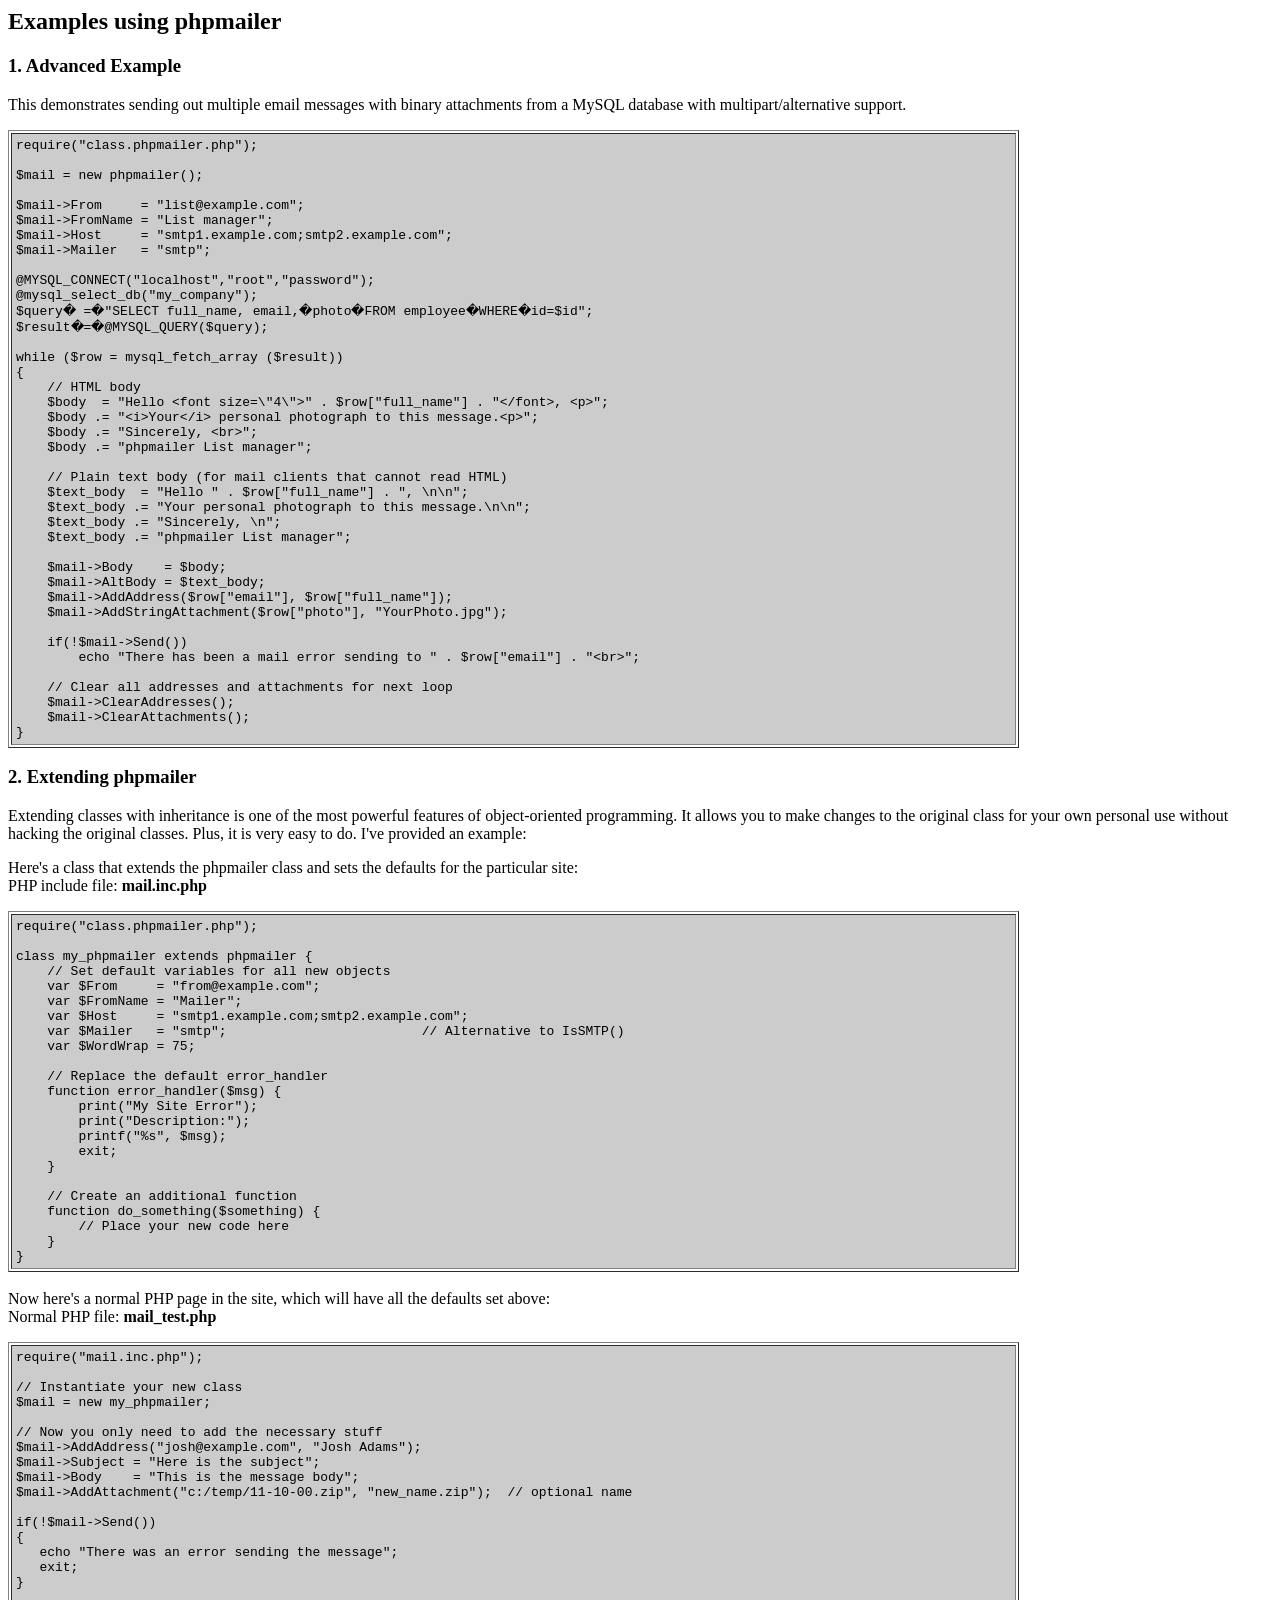
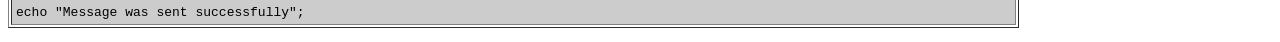
<file: PHPMailer_5.2.0/docs/extending.html>
<html>
<head>
<title>Examples using phpmailer</title>
</head>

<body bgcolor="#FFFFFF">

<h2>Examples using phpmailer</h2>

<h3>1. Advanced Example</h3>
<p>

This demonstrates sending out multiple email messages with binary attachments
from a MySQL database with multipart/alternative support.<p>
<table cellpadding="4" border="1" width="80%">
<tr>
<td bgcolor="#CCCCCC">
<pre>
require("class.phpmailer.php");

$mail = new phpmailer();

$mail->From     = "list@example.com";
$mail->FromName = "List manager";
$mail->Host     = "smtp1.example.com;smtp2.example.com";
$mail->Mailer   = "smtp";

@MYSQL_CONNECT("localhost","root","password");
@mysql_select_db("my_company");
$query� =�"SELECT full_name, email,�photo�FROM employee�WHERE�id=$id";
$result�=�@MYSQL_QUERY($query);

while ($row = mysql_fetch_array ($result))
{
    // HTML body
    $body  = "Hello &lt;font size=\"4\"&gt;" . $row["full_name"] . "&lt;/font&gt;, &lt;p&gt;";
    $body .= "&lt;i&gt;Your&lt;/i&gt; personal photograph to this message.&lt;p&gt;";
    $body .= "Sincerely, &lt;br&gt;";
    $body .= "phpmailer List manager";

    // Plain text body (for mail clients that cannot read HTML)
    $text_body  = "Hello " . $row["full_name"] . ", \n\n";
    $text_body .= "Your personal photograph to this message.\n\n";
    $text_body .= "Sincerely, \n";
    $text_body .= "phpmailer List manager";

    $mail->Body    = $body;
    $mail->AltBody = $text_body;
    $mail->AddAddress($row["email"], $row["full_name"]);
    $mail->AddStringAttachment($row["photo"], "YourPhoto.jpg");

    if(!$mail->Send())
        echo "There has been a mail error sending to " . $row["email"] . "&lt;br&gt;";

    // Clear all addresses and attachments for next loop
    $mail->ClearAddresses();
    $mail->ClearAttachments();
}
</pre>
</td>
</tr>
</table>
<p>

<h3>2. Extending phpmailer</h3>
<p>

Extending classes with inheritance is one of the most
powerful features of object-oriented
programming.  It allows you to make changes to the
original class for your
own personal use without hacking the original
classes.  Plus, it is very
easy to do. I've provided an example:

<p>
Here's a class that extends the phpmailer class and sets the defaults
for the particular site:<br>
PHP include file: <b>mail.inc.php</b>
<p>

<table cellpadding="4" border="1" width="80%">
<tr>
<td bgcolor="#CCCCCC">
<pre>
require("class.phpmailer.php");

class my_phpmailer extends phpmailer {
    // Set default variables for all new objects
    var $From     = "from@example.com";
    var $FromName = "Mailer";
    var $Host     = "smtp1.example.com;smtp2.example.com";
    var $Mailer   = "smtp";                         // Alternative to IsSMTP()
    var $WordWrap = 75;

    // Replace the default error_handler
    function error_handler($msg) {
        print("My Site Error");
        print("Description:");
        printf("%s", $msg);
        exit;
    }

    // Create an additional function
    function do_something($something) {
        // Place your new code here
    }
}
</td>
</tr>
</table>
<br>

Now here's a normal PHP page in the site, which will have all the defaults set
above:<br>
Normal PHP file: <b>mail_test.php</b>
<p>

<table cellpadding="4" border="1" width="80%">
<tr>
<td bgcolor="#CCCCCC">
<pre>
require("mail.inc.php");

// Instantiate your new class
$mail = new my_phpmailer;

// Now you only need to add the necessary stuff
$mail->AddAddress("josh@example.com", "Josh Adams");
$mail->Subject = "Here is the subject";
$mail->Body    = "This is the message body";
$mail->AddAttachment("c:/temp/11-10-00.zip", "new_name.zip");  // optional name

if(!$mail->Send())
{
   echo "There was an error sending the message";
   exit;
}

echo "Message was sent successfully";
</pre>
</td>
</tr>
</table>
</p>

</body>
</html>
</file>
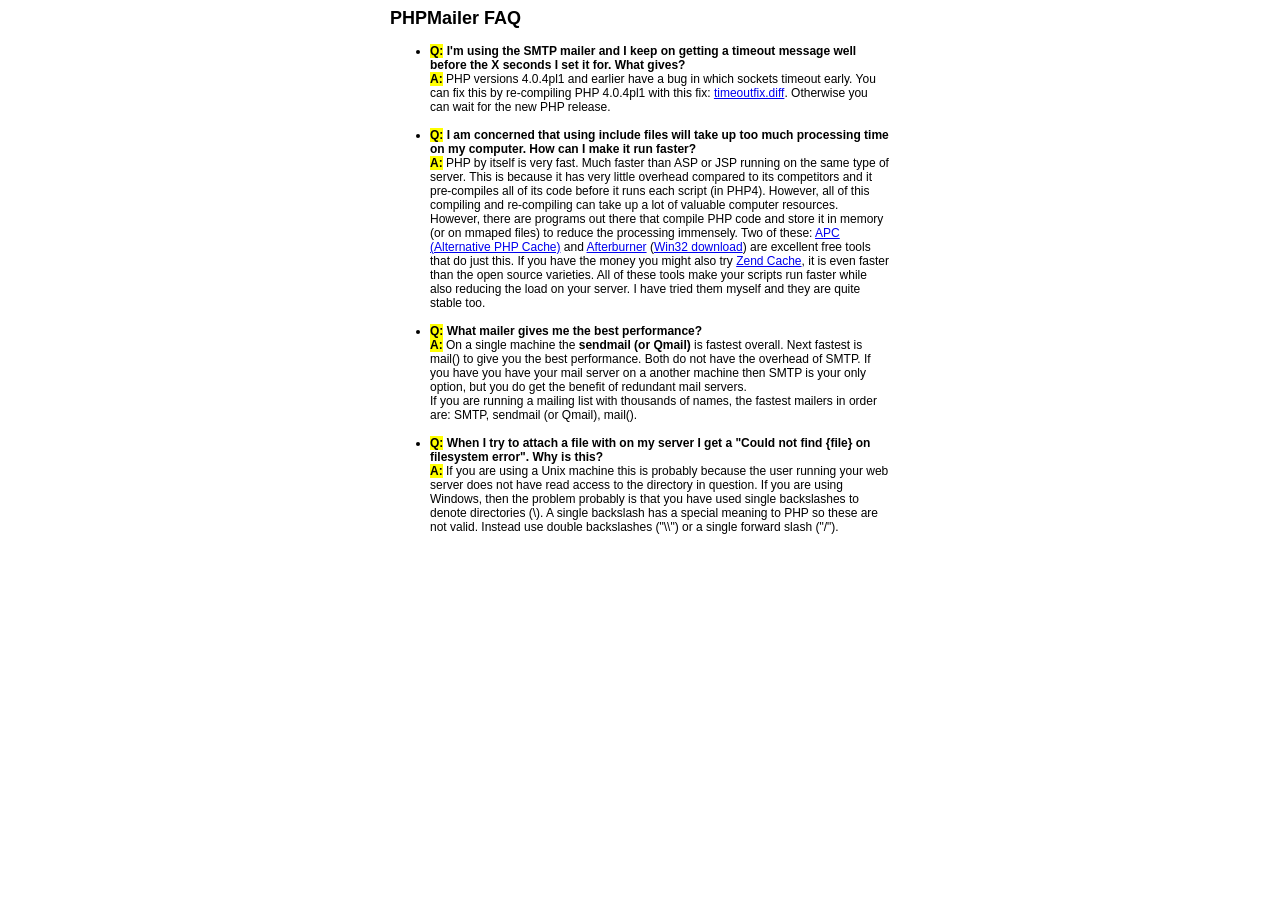
<file: PHPMailer_5.2.0/docs/faq.html>
﻿<html>
<head>
<title>PHPMailer FAQ</title>
<style>
body, p {
  font-family: Arial, Helvetica, sans-serif;
  font-size: 12px;
}
div.width {
  width: 500px;
  text-align: left;
}
</style>
</head>
<body bgcolor="#FFFFFF">
<center>
<div class="width">
<h2>PHPMailer FAQ</h2>
<ul>

  <li><b style="background-color: #FFFF00">Q:</b> <b>I&#039;m using the SMTP mailer and I keep on getting a timeout message
  well before the X seconds I set it for.  What gives?</b><br />
  <b style="background-color: #FFFF00">A:</b> PHP versions 4.0.4pl1 and earlier have a bug in which sockets timeout
  early.  You can fix this by re-compiling PHP 4.0.4pl1 with this fix:
  <a href="timeoutfix.diff">timeoutfix.diff</a>. Otherwise you can wait for the new PHP release.<br /><br /></li>

  <li><b style="background-color: #FFFF00">Q:</b> <b>I am concerned that using include files will take up too much
  processing time on my computer.  How can I make it run faster?</b><br />
  <b style="background-color: #FFFF00">A:</b>  PHP by itself is very fast.  Much faster than ASP or JSP running on
  the same type of server.  This is because it has very little overhead compared
  to its competitors and it pre-compiles all of
  its code before it runs each script (in PHP4).  However, all of
  this compiling and re-compiling can take up a lot of valuable
  computer resources.  However, there are programs out there that compile
  PHP code and store it in memory (or on mmaped files) to reduce the
  processing immensely.  Two of these: <a href="http://apc.communityconnect.com">APC
  (Alternative PHP Cache)</a> and <a href="http://bwcache.bware.it/index.htm">Afterburner</a>
  (<a href="http://www.mm4.de/php4win/mod_php4_win32/">Win32 download</a>)
  are excellent free tools that do just this.  If you have the money
  you might also try <a href="http://www.zend.com">Zend Cache</a>, it is
  even faster than the open source varieties.  All of these tools make your
  scripts run faster while also reducing the load on your server. I have tried
  them myself and they are quite stable too.<br /><br /></li>

  <li><b style="background-color: #FFFF00">Q:</b> <b>What mailer gives me the best performance?</b><br />
  <b style="background-color: #FFFF00">A:</b> On a single machine the <b>sendmail (or Qmail)</b> is fastest overall.
  Next fastest is mail() to give you the best performance. Both do not have the overhead of SMTP.
  If you have you have your mail server on a another machine then
  SMTP is your only option, but you do get the benefit of redundant mail servers.<br />
  If you are running a mailing list with thousands of names, the fastest mailers in order are: SMTP, sendmail (or Qmail), mail().<br /><br /></li>

  <li><b style="background-color: #FFFF00">Q:</b> <b>When I try to attach a file with on my server I get a
  "Could not find {file} on filesystem error".  Why is this?</b><br />
  <b style="background-color: #FFFF00">A:</b> If you are using a Unix machine this is probably because the user
  running your web server does not have read access to the directory in question.  If you are using Windows,
  then the problem probably is that you have used single backslashes to denote directories (\).
  A single backslash has a special meaning to PHP so these are not
  valid.  Instead use double backslashes ("\\") or a single forward
  slash ("/").<br /><br /></li>

</ul>

</div>
</center>

</body>
</html>
</file>
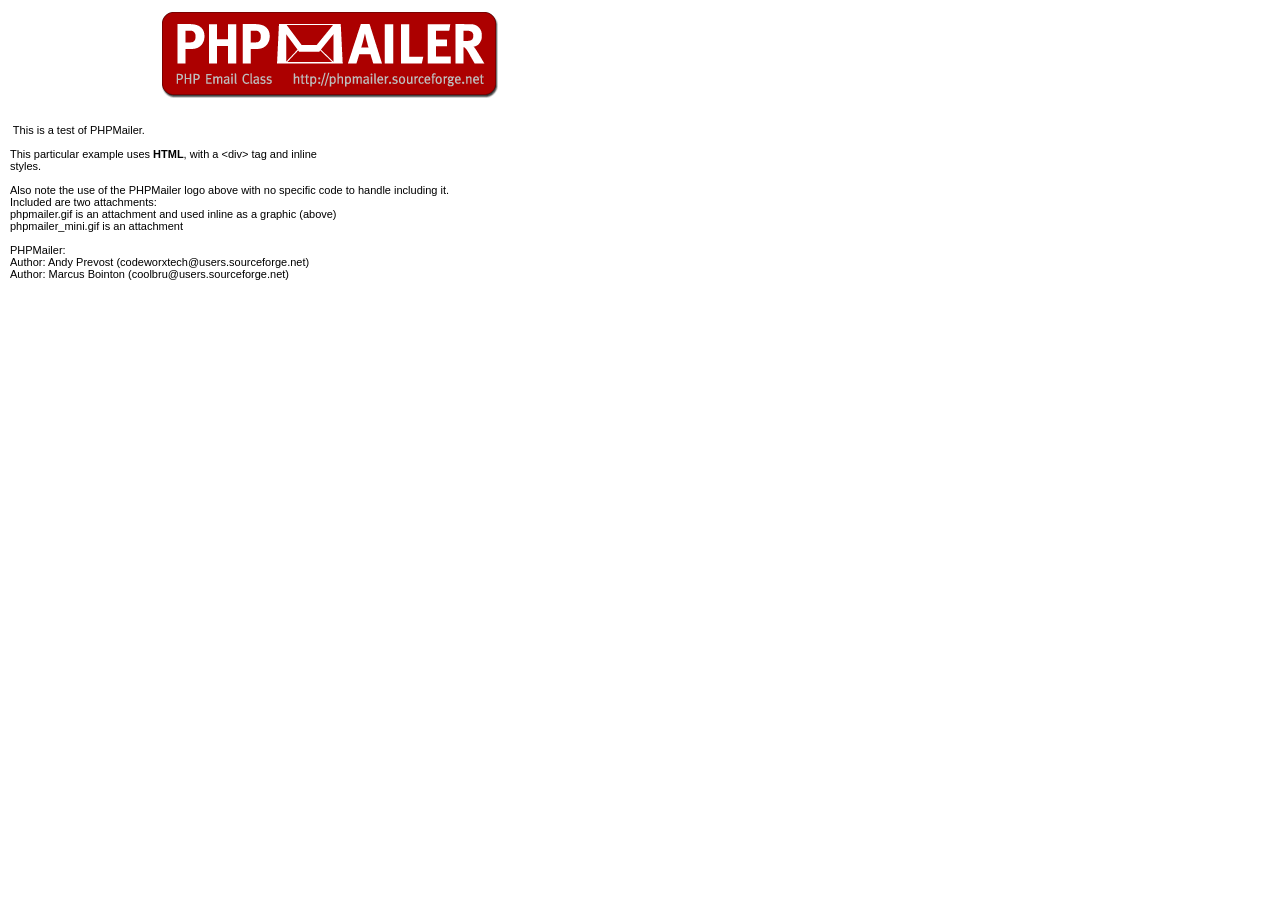
<file: PHPMailer_5.2.0/examples/contents.html>
<body style="margin: 10px;">
<div style="width: 640px; font-family: Arial, Helvetica, sans-serif; font-size: 11px;">
<div align="center"><img src="images/phpmailer.gif" style="height: 90px; width: 340px"></div><br>
<br>
&nbsp;This is a test of PHPMailer.<br>
<br>
This particular example uses <strong>HTML</strong>, with a &lt;div&gt; tag and inline<br>
styles.<br>
<br>
Also note the use of the PHPMailer logo above with no specific code to handle
including it.<br />
Included are two attachments:<br />
phpmailer.gif is an attachment and used inline as a graphic (above)<br />
phpmailer_mini.gif is an attachment<br />
<br />
PHPMailer:<br />
Author: Andy Prevost (codeworxtech@users.sourceforge.net)<br />
Author: Marcus Bointon (coolbru@users.sourceforge.net)<br />
</div>
</body>
</file>
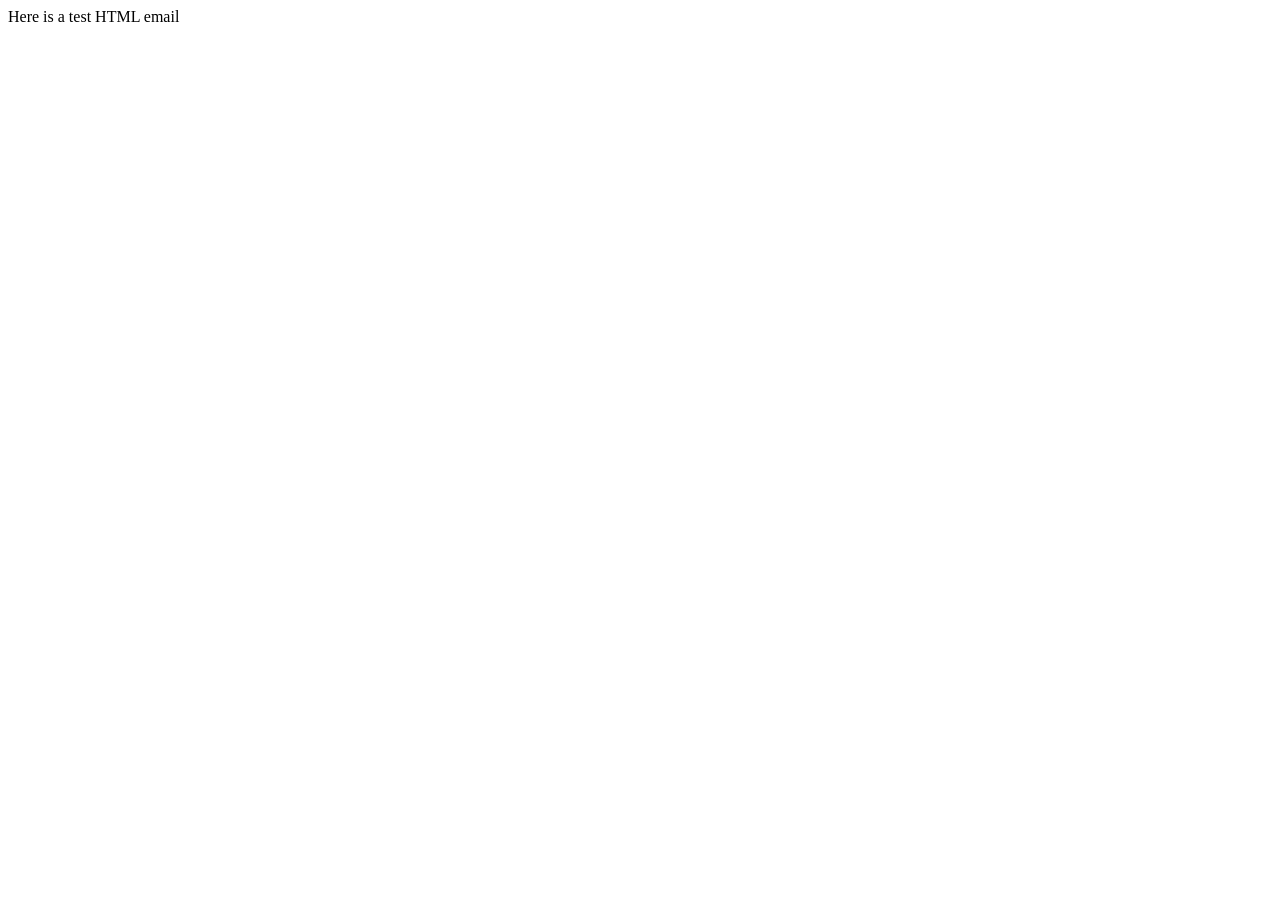
<file: PHPMailer_5.2.0/test/contents.html>
<!DOCTYPE HTML PUBLIC "-//W3C//DTD HTML 4.01 Transitional//EN">
<html>
  <head>
    <title>Email test</title>
    <meta http-equiv="Content-Type" content="text/html; charset=UTF-8">
  </head>
  <body>
	<p>Here is a test HTML email</p>
  </body>
</html>
</file>
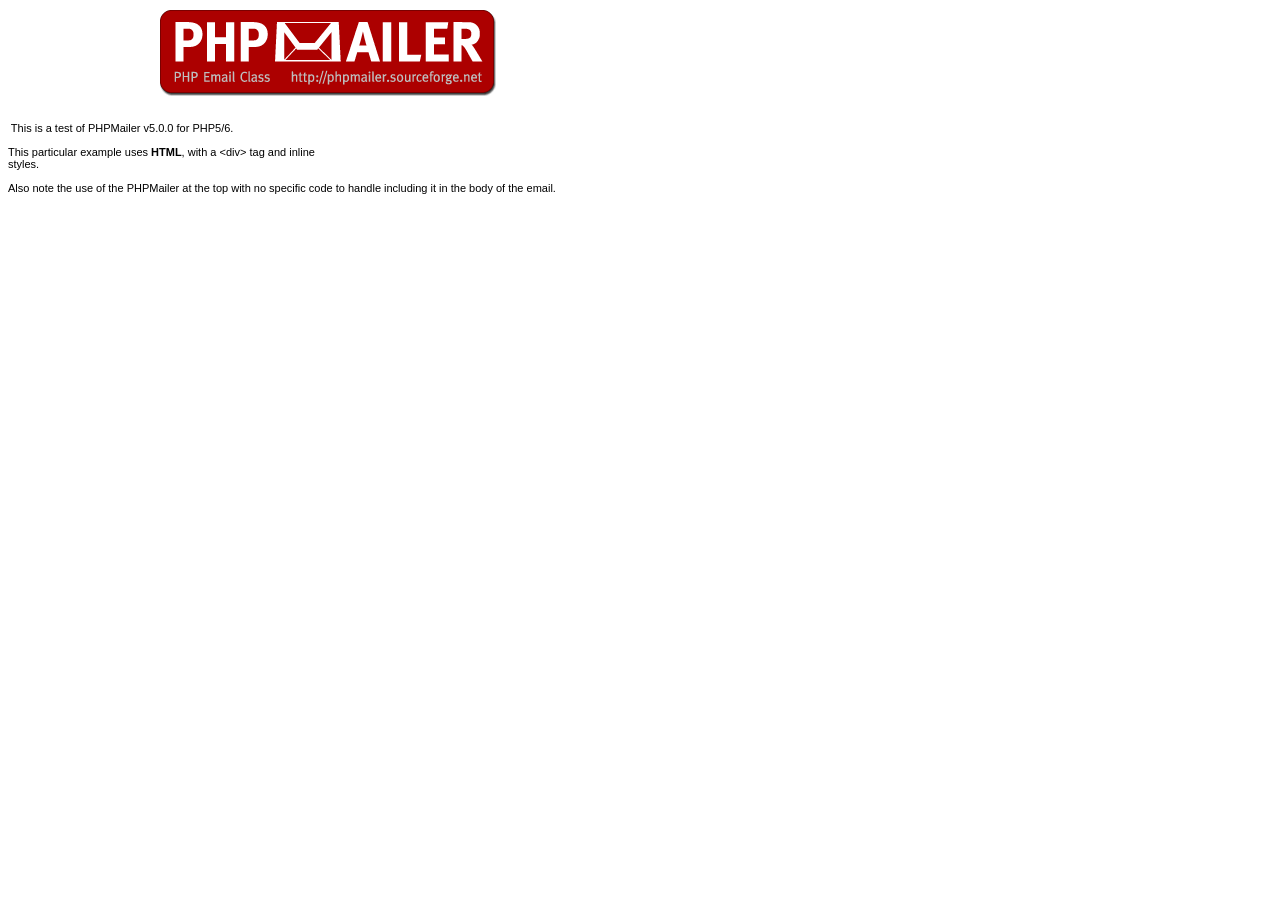
<file: PHPMailer_5.2.0/test_script/contents.html>
<body>
<div style="width: 640px; font-family: Arial, Helvetica, sans-serif; font-size: 11px;">
<div align="center"><img src="images/phpmailer.gif" style="height: 90px; width: 340px"></div><br />
<br />
&nbsp;This is a test of PHPMailer v5.0.0 for PHP5/6.<br />
<br />
This particular example uses <strong>HTML</strong>, with a &lt;div&gt; tag and inline<br />
styles.<br />
<br />
Also note the use of the PHPMailer at the top with no specific code to handle
including it in the body of the email.</div>


</body>
</file>
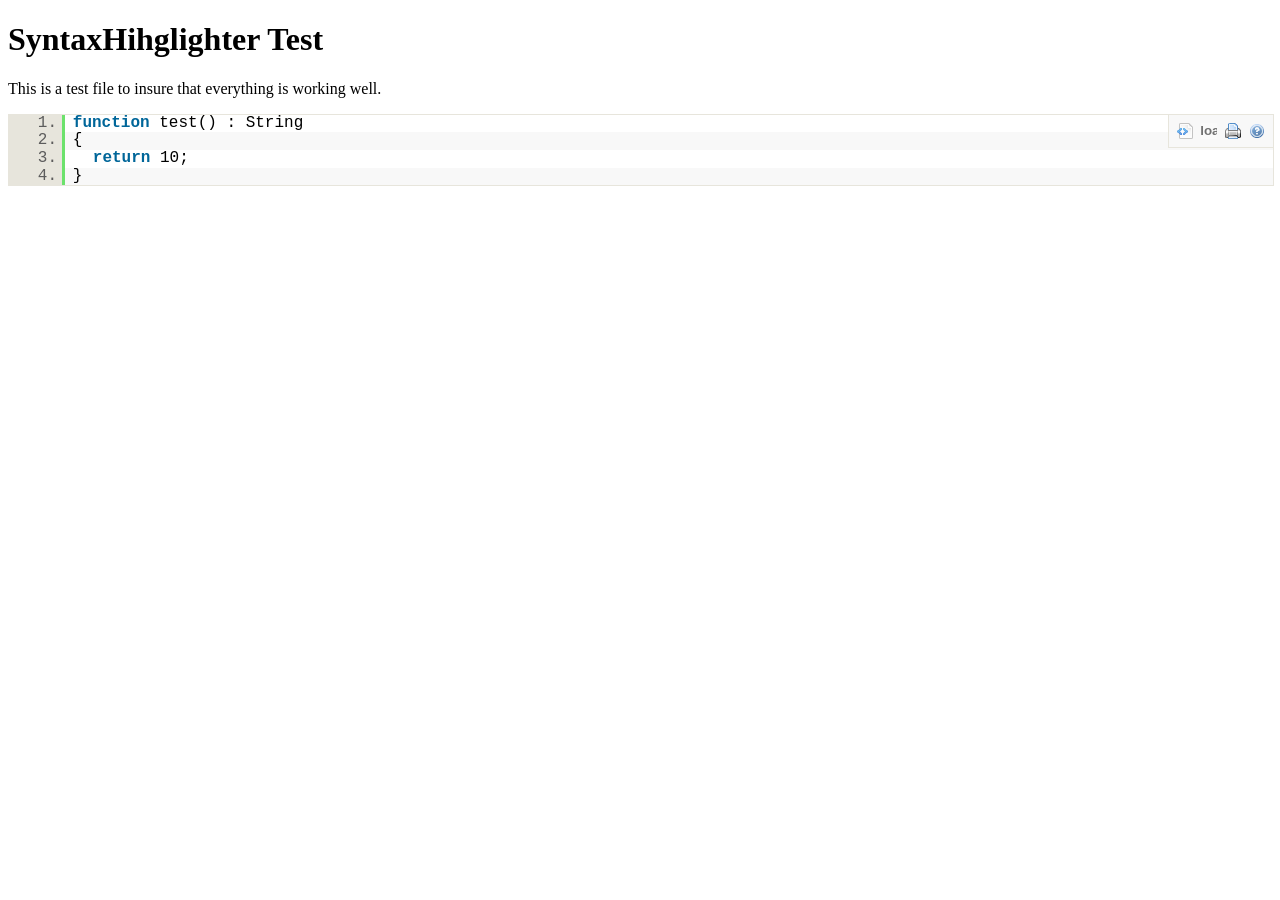
<file: PHPMailer_5.2.0/test_script/test.html>
<!DOCTYPE html PUBLIC "-//W3C//DTD XHTML 1.0 Strict//EN" "http://www.w3.org/TR/xhtml1/DTD/xhtml1-strict.dtd">
<html xmlns="http://www.w3.org/1999/xhtml" xml:lang="en" lang="en">
<head>
  <meta http-equiv="Content-Type" content="text/html; charset=UTF-8" />
  <title>SyntaxHighlighter Build Test Page</title>
  <script type="text/javascript" src="scripts/shCore.js"></script>
  <!--
  <script type="text/javascript" src="scripts/shBrushBash.js"></script>
  <script type="text/javascript" src="scripts/shBrushCpp.js"></script>
  <script type="text/javascript" src="scripts/shBrushCSharp.js"></script>
  <script type="text/javascript" src="scripts/shBrushCss.js"></script>
  <script type="text/javascript" src="scripts/shBrushDelphi.js"></script>
  <script type="text/javascript" src="scripts/shBrushDiff.js"></script>
  <script type="text/javascript" src="scripts/shBrushGroovy.js"></script>
  <script type="text/javascript" src="scripts/shBrushJava.js"></script>
  <script type="text/javascript" src="scripts/shBrushJScript.js"></script>
  -->
  <script type="text/javascript" src="scripts/shBrushPhp.js"></script>
  <!--
  <script type="text/javascript" src="scripts/shBrushPlain.js"></script>
  <script type="text/javascript" src="scripts/shBrushPython.js"></script>
  <script type="text/javascript" src="scripts/shBrushRuby.js"></script>
  <script type="text/javascript" src="scripts/shBrushScala.js"></script>
  <script type="text/javascript" src="scripts/shBrushSql.js"></script>
  <script type="text/javascript" src="scripts/shBrushVb.js"></script>
  <script type="text/javascript" src="scripts/shBrushXml.js"></script>
  -->
  <link type="text/css" rel="stylesheet" href="styles/shCore.css"/>
  <link type="text/css" rel="stylesheet" href="styles/shThemeDefault.css"/>
  <script type="text/javascript">
    SyntaxHighlighter.config.clipboardSwf = 'scripts/clipboard.swf';
    SyntaxHighlighter.all();
  </script>
</head>

<body >
<h1>SyntaxHihglighter Test</h1>
<p>This is a test file to insure that everything is working well.</p>

<pre class="brush: php;">
function test() : String
{
  return 10;
}
</pre>
</html>
</file>
<file: PHPMailer_5.2.0/test_script/styles/shCore.css>
/**
 * SyntaxHighlighter
 * http://alexgorbatchev.com/
 *
 * SyntaxHighlighter is donationware. If you are using it, please donate.
 * http://alexgorbatchev.com/wiki/SyntaxHighlighter:Donate
 *
 * @version
 * 2.0.296 (March 01 2009)
 * 
 * @copyright
 * Copyright (C) 2004-2009 Alex Gorbatchev.
 *
 * @license
 * This file is part of SyntaxHighlighter.
 * 
 * SyntaxHighlighter is free software: you can redistribute it and/or modify
 * it under the terms of the GNU General Public License as published by
 * the Free Software Foundation, either version 3 of the License, or
 * (at your option) any later version.
 * 
 * SyntaxHighlighter is distributed in the hope that it will be useful,
 * but WITHOUT ANY WARRANTY; without even the implied warranty of
 * MERCHANTABILITY or FITNESS FOR A PARTICULAR PURPOSE.  See the
 * GNU General Public License for more details.
 * 
 * You should have received a copy of the GNU General Public License
 * along with SyntaxHighlighter.  If not, see <http://www.gnu.org/licenses/>.
 */
.syntaxhighlighter,
.syntaxhighlighter div,
.syntaxhighlighter code,
.syntaxhighlighter span
{
	margin: 0 !important;
	padding: 0 !important;
	border: 0 !important;
	outline: 0 !important;
	background: none !important;
	text-align: left !important;
	float: none !important;
	vertical-align: baseline !important;
	position: static !important;
	left: auto !important;
	top: auto !important;
	right: auto !important;
	bottom: auto !important;
	height: auto !important;
	width: auto !important;
	line-height: 1.1em !important;
	font-family: "Consolas", "Monaco", "Bitstream Vera Sans Mono", "Courier New", Courier, monospace !important;
	font-weight: normal !important;
	font-style: normal !important;
	font-size: 1em !important;
}

.syntaxhighlighter
{
	width: 100% !important;
	margin: 1em 0 1em 0 !important;
	padding: 1px !important; /* adds a little border on top and bottom */
	position: relative !important;
}

.syntaxhighlighter .bold {
	font-weight: bold !important;
}

.syntaxhighlighter .italic {
	font-style: italic !important;
}

.syntaxhighlighter .line .number
{
	float: left !important; 
	width: 3em !important; 
	padding-right: .3em !important;
	text-align: right !important;
	display: block !important;
}

/* Disable numbers when no gutter option is set */
.syntaxhighlighter.nogutter .line .number
{
	display: none !important;
}

.syntaxhighlighter .line .content
{
	margin-left: 3.3em !important; 
	padding-left: .5em !important;
	display: block !important;
}

.syntaxhighlighter .line .content .block
{
	display: block !important;
	padding-left: 1.5em !important;
	text-indent: -1.5em !important;
}

.syntaxhighlighter .line .content .spaces
{
	display: none !important;
}

/* Disable border and margin on the lines when no gutter option is set */
.syntaxhighlighter.nogutter .line .content
{
	margin-left: 0 !important; 
	border-left: none !important;
}

.syntaxhighlighter .bar
{
}

.syntaxhighlighter.collapsed .bar
{

}

.syntaxhighlighter.nogutter .ruler
{
	margin-left: 0 !important;
	padding-left: 0 !important;
}

.syntaxhighlighter .ruler
{
	padding: 0 0 .5em .5em !important;
	margin-left: 3.3em !important;
	overflow: hidden !important;
}

/* Adjust some properties when collapsed */

.syntaxhighlighter.collapsed .lines,
.syntaxhighlighter.collapsed .ruler
{
	display: none !important;
}

/* Styles for the toolbar */

.syntaxhighlighter .toolbar
{
	position: absolute !important;
	right: 0px !important;
	top: 0px !important;
	font-size: 1px !important;
	padding: 8px 8px 8px 0 !important; /* in px because images don't scale with ems */
}

.syntaxhighlighter.collapsed .toolbar
{
	font-size: 80% !important;
	padding: .2em 0 .5em .5em !important;
	position: static !important;
}

.syntaxhighlighter .toolbar a.item,
.syntaxhighlighter .toolbar .item
{
	display: block !important;
	float: left !important;
	margin-left: 8px !important;
	background-repeat: no-repeat !important;
	overflow: hidden !important;
	text-indent: -5000px !important;
}

.syntaxhighlighter.collapsed .toolbar .item
{
	display: none !important;
}

.syntaxhighlighter.collapsed .toolbar .item.expandSource
{
	background-image: url(magnifier.png) !important;
	display: inline !important;
	text-indent: 0 !important;
	width: auto !important;
	float: none !important;
	height: 16px !important;
	padding-left: 20px !important;
}

.syntaxhighlighter .toolbar .item.viewSource
{
	background-image: url(page_white_code.png) !important;
}

.syntaxhighlighter .toolbar .item.printSource
{
	background-image: url(printer.png) !important;
}

.syntaxhighlighter .toolbar .item.copyToClipboard
{
	text-indent: 0 !important;
	background: none !important;
	overflow: visible !important;
}

.syntaxhighlighter .toolbar .item.about
{
	background-image: url(help.png) !important;
}

/** 
 * Print view.
 * Colors are based on the default theme without background.
 */

.syntaxhighlighter.printing,
.syntaxhighlighter.printing .line.alt1 .content,
.syntaxhighlighter.printing .line.alt2 .content,
.syntaxhighlighter.printing .line.highlighted .number,
.syntaxhighlighter.printing .line.highlighted.alt1 .content,
.syntaxhighlighter.printing .line.highlighted.alt2 .content,
.syntaxhighlighter.printing .line .content .block
{
	background: none !important;
}

/* Gutter line numbers */
.syntaxhighlighter.printing .line .number
{
	color: #bbb !important;
}

/* Add border to the lines */
.syntaxhighlighter.printing .line .content
{
	color: #000 !important;
}

/* Toolbar when visible */
.syntaxhighlighter.printing .toolbar,
.syntaxhighlighter.printing .ruler
{
	display: none !important;
}

.syntaxhighlighter.printing a
{
	text-decoration: none !important;
}

.syntaxhighlighter.printing .plain,
.syntaxhighlighter.printing .plain a
{ 
	color: #000 !important;
}

.syntaxhighlighter.printing .comments,
.syntaxhighlighter.printing .comments a
{ 
	color: #008200 !important;
}

.syntaxhighlighter.printing .string,
.syntaxhighlighter.printing .string a
{
	color: blue !important; 
}

.syntaxhighlighter.printing .keyword
{ 
	color: #069 !important; 
	font-weight: bold !important; 
}

.syntaxhighlighter.printing .preprocessor 
{ 
	color: gray !important; 
}

.syntaxhighlighter.printing .variable 
{ 
	color: #a70 !important; 
}

.syntaxhighlighter.printing .value
{ 
	color: #090 !important; 
}

.syntaxhighlighter.printing .functions
{ 
	color: #ff1493 !important; 
}

.syntaxhighlighter.printing .constants
{ 
	color: #0066CC !important; 
}

.syntaxhighlighter.printing .script
{
	font-weight: bold !important;
}

.syntaxhighlighter.printing .color1,
.syntaxhighlighter.printing .color1 a
{ 
	color: #808080 !important; 
}

.syntaxhighlighter.printing .color2,
.syntaxhighlighter.printing .color2 a
{ 
	color: #ff1493 !important; 
}

.syntaxhighlighter.printing .color3,
.syntaxhighlighter.printing .color3 a
{ 
	color: red !important; 
}
</file>
<file: PHPMailer_5.2.0/test_script/styles/shThemeDefault.css>
/**
 * SyntaxHighlighter
 * http://alexgorbatchev.com/
 *
 * SyntaxHighlighter is donationware. If you are using it, please donate.
 * http://alexgorbatchev.com/wiki/SyntaxHighlighter:Donate
 *
 * @version
 * 2.0.296 (March 01 2009)
 * 
 * @copyright
 * Copyright (C) 2004-2009 Alex Gorbatchev.
 *
 * @license
 * This file is part of SyntaxHighlighter.
 * 
 * SyntaxHighlighter is free software: you can redistribute it and/or modify
 * it under the terms of the GNU General Public License as published by
 * the Free Software Foundation, either version 3 of the License, or
 * (at your option) any later version.
 * 
 * SyntaxHighlighter is distributed in the hope that it will be useful,
 * but WITHOUT ANY WARRANTY; without even the implied warranty of
 * MERCHANTABILITY or FITNESS FOR A PARTICULAR PURPOSE.  See the
 * GNU General Public License for more details.
 * 
 * You should have received a copy of the GNU General Public License
 * along with SyntaxHighlighter.  If not, see <http://www.gnu.org/licenses/>.
 */
/************************************
 * Default Syntax Highlighter theme.
 * 
 * Interface elements.
 ************************************/

.syntaxhighlighter
{
	background-color: #E7E5DC !important;
}

/* Highlighed line number */
.syntaxhighlighter .line.highlighted .number
{
	background-color: #6CE26C !important;
	color: black !important;
}

/* Highlighed line */
.syntaxhighlighter .line.highlighted.alt1 .content,
.syntaxhighlighter .line.highlighted.alt2 .content
{
	background-color: #6CE26C !important;
}

/* Gutter line numbers */
.syntaxhighlighter .line .number
{
	color: #5C5C5C !important;
}

/* Add border to the lines */
.syntaxhighlighter .line .content
{
	border-left: 3px solid #6CE26C !important;
	color: #000 !important;
}

.syntaxhighlighter.printing .line .content 
{
	border: 0 !important;
}

/* First line */
.syntaxhighlighter .line.alt1 .content
{
	background-color: #fff !important;
}

/* Second line */
.syntaxhighlighter .line.alt2 .content
{
	background-color: #F8F8F8 !important;
}

.syntaxhighlighter .line .content .block
{
	background: url(wrapping.png) 0 1.1em no-repeat !important;
}

.syntaxhighlighter .ruler
{
	color: silver !important;
	background-color: #F8F8F8 !important;
	border-left: 3px solid #6CE26C !important;
}

.syntaxhighlighter.nogutter .ruler
{
	border: 0 !important;
}

.syntaxhighlighter .toolbar
{
	background-color: #F8F8F8 !important;
	border: #E7E5DC solid 1px !important;
}

.syntaxhighlighter .toolbar a
{
	color: #a0a0a0 !important;
}

.syntaxhighlighter .toolbar a:hover
{
	color: red !important;
}

/************************************
 * Actual syntax highlighter colors.
 ************************************/
.syntaxhighlighter .plain,
.syntaxhighlighter .plain a
{ 
	color: #000 !important;
}

.syntaxhighlighter .comments,
.syntaxhighlighter .comments a
{ 
	color: #008200 !important;
}

.syntaxhighlighter .string,
.syntaxhighlighter .string a
{
	color: blue !important; 
}

.syntaxhighlighter .keyword
{ 
	color: #069 !important; 
	font-weight: bold !important; 
}

.syntaxhighlighter .preprocessor 
{ 
	color: gray !important; 
}

.syntaxhighlighter .variable 
{ 
	color: #a70 !important; 
}

.syntaxhighlighter .value
{ 
	color: #090 !important; 
}

.syntaxhighlighter .functions
{ 
	color: #ff1493 !important; 
}

.syntaxhighlighter .constants
{ 
	color: #0066CC !important; 
}

.syntaxhighlighter .script
{ 
	background-color: yellow !important;
}

.syntaxhighlighter .color1,
.syntaxhighlighter .color1 a
{ 
	color: #808080 !important; 
}

.syntaxhighlighter .color2,
.syntaxhighlighter .color2 a
{ 
	color: #ff1493 !important; 
}

.syntaxhighlighter .color3,
.syntaxhighlighter .color3 a
{ 
	color: red !important; 
}
</file>
